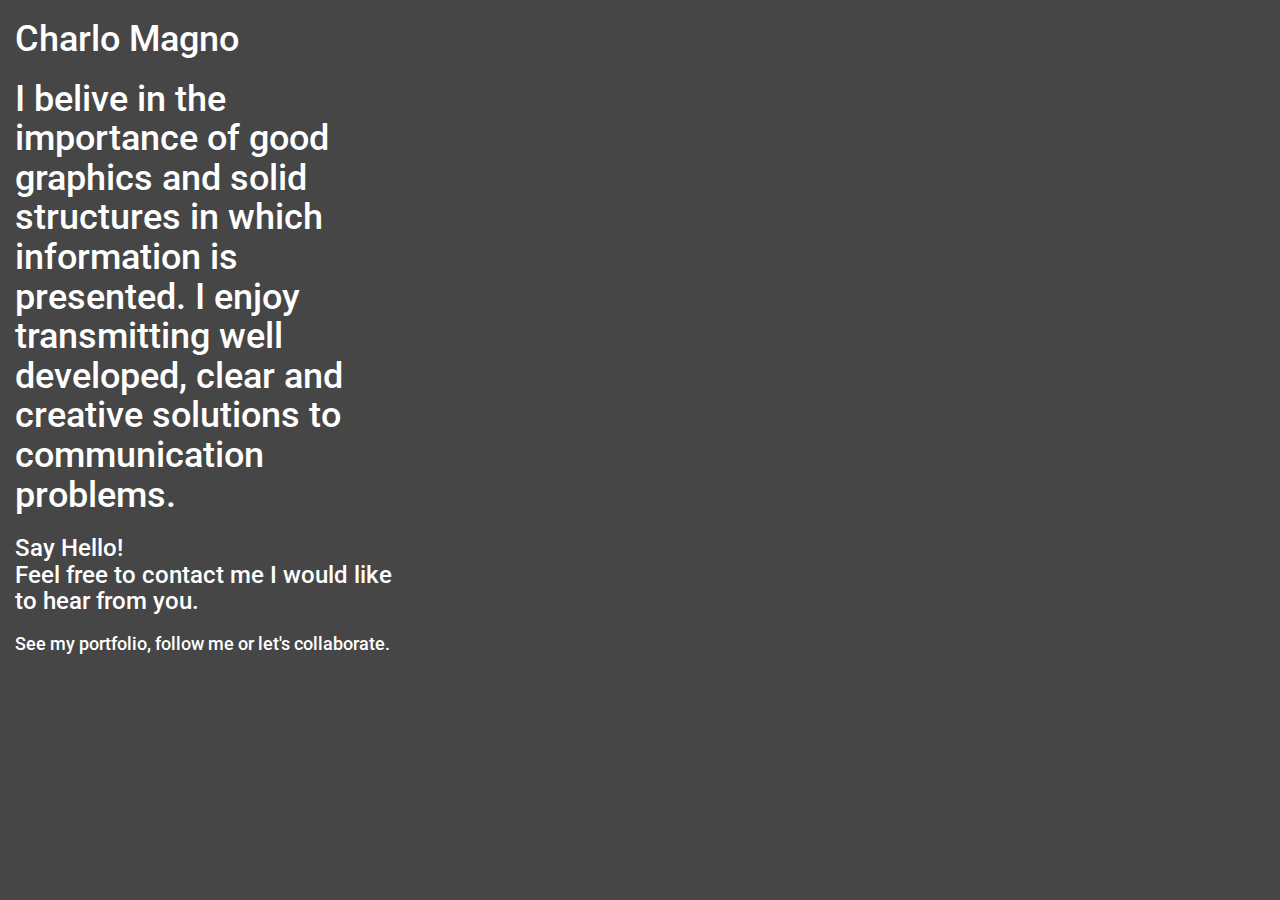
<file: index.html>
<!doctype html>
<html>
<head>
<meta http-equiv="Content-Type" content="text/html; charset=utf-8"/>
<meta name="viewport" content="width=device-width, initial-scale = 1.0, user-scalable = no">
<title>Charlo Magno // Graphic and Editorial Designer</title>
<link href='http://fonts.googleapis.com/css?family=Roboto:400,500' rel='stylesheet' type='text/css'>
<!-- Latest compiled and minified CSS -->
<link rel="stylesheet" href="https://maxcdn.bootstrapcdn.com/bootstrap/3.3.5/css/bootstrap.min.css">
<style>
body {
  /* Location of the image */
  background-image: url(#);
  
  /* Image is centered vertically and horizontally at all times */
  background-position: center center;
  
  /* Image doesn't repeat */
  background-repeat: no-repeat;
  
  /* Makes the image fixed in the viewport so that it doesn't move when 
     the content height is greater than the image height */
  background-attachment: fixed;
  
  /* This is what makes the background image rescale based on its container's size */
  background-size: cover;
  
  /* Pick a solid background color that will be displayed while the background image is loading */
  background-color:#464646;
  
  /* SHORTHAND CSS NOTATION
   * background: url(background-photo.jpg) center center cover no-repeat fixed;
   */
  }

   h1, h2, h3, h4, h5, h6 {
    font-family: 'Roboto', sans-serif;    
    color: white;
  }

   .center-title {
    margin: 0 auto;
    width: 200px;
    height: 100px;
    background-color: #fff;
   }

   #outPopUp{
     position:absolute;
     width:300px;
     height:200px;
     z-index:15;
     top:50%;
     left:50%;
     margin:-100px 0 0 -150px;
     background:gray;
}

</style>
</head>
<body>

<!-- <div id="outPopUp">
I belive in the importance of good graphics and solid structures in which information is presented. I enjoy transmitting well developed, clear and creative solutions to communication problems.
</div> -->

<div class="col-md-4">
  <h1>Charlo Magno</h1>
<h1>I belive in the importance of good graphics and solid structures in which information is presented. I enjoy transmitting well developed, clear and creative solutions to communication problems.  </h1>
<h3>Say Hello!<br/>
Feel free to contact me I would like to hear from you.<h2>

 <h4> See my portfolio, follow me or let's collaborate.</h4> 
</div>

</body>
</html>
</file>
